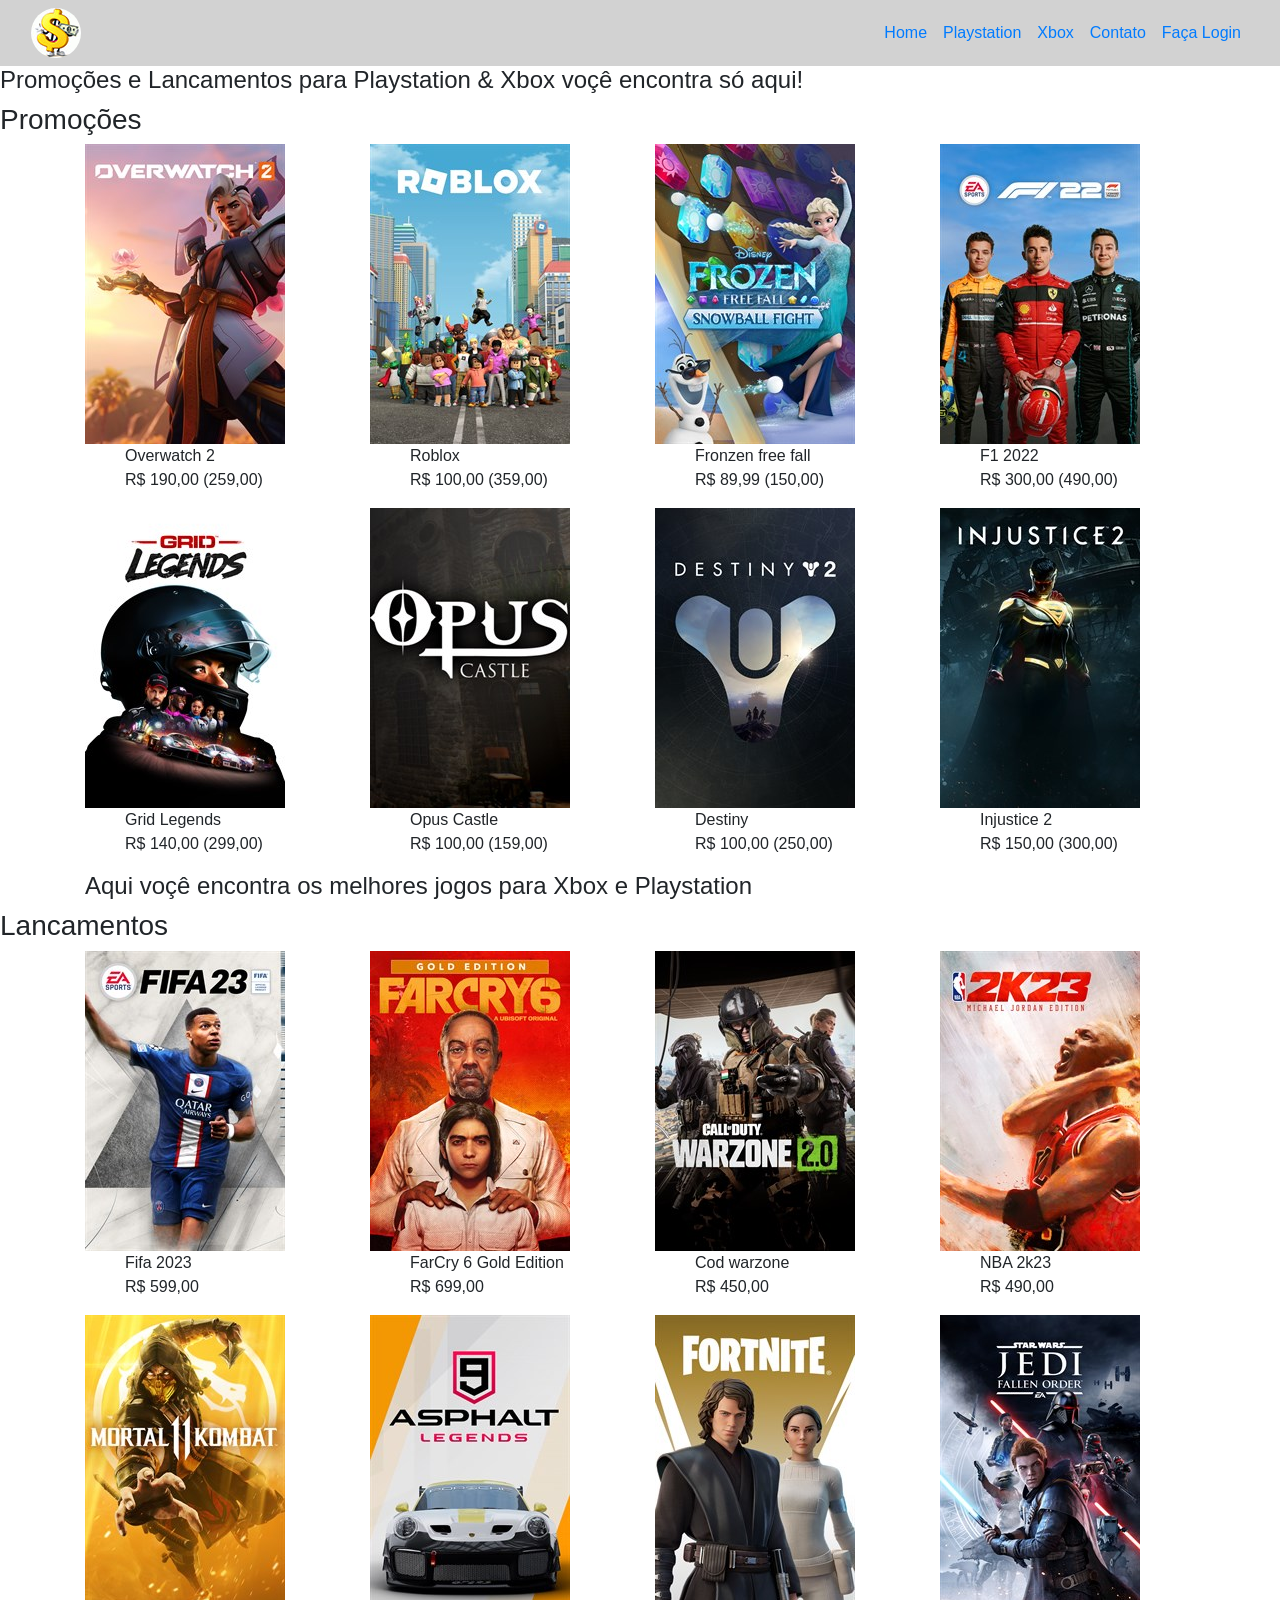
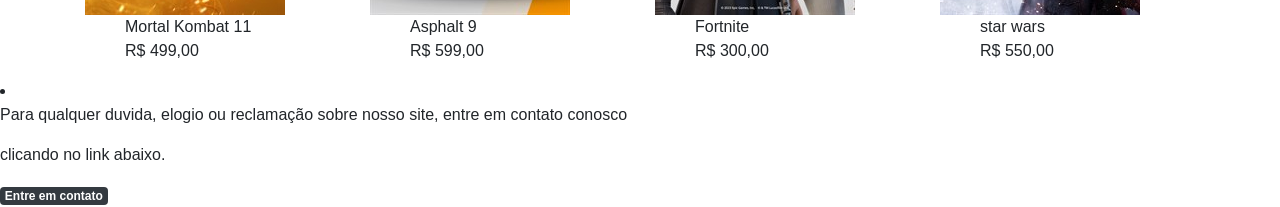
<file: Baratchim-Ecommerce_front-end/index.html>
<!DOCTYPE html>
<html lang="pt-br">
  <head>
    <!-- Meta tags Obrigatórias -->
    <meta charset="utf-8">
    <meta name="viewport" content="width=device-width, initial-scale=1, shrink-to-fit=no">
    <!-- Bootstrap CSS -->
    <link rel="stylesheet" href="https://stackpath.bootstrapcdn.com/bootstrap/4.1.3/css/bootstrap.min.css" integrity="sha384-MCw98/SFnGE8fJT3GXwEOngsV7Zt27NXFoaoApmYm81iuXoPkFOJwJ8ERdknLPMO" crossorigin="anonymous">

	<link rel="stylesheet" href="C:\workspace_web\Baratchim-Ecommerce\Baratchim-Ecommerce\src\css\style.css">

    <title>Ecommerce Barachim</title>
  </head>
  <body>
	<!-- TAGS PARA DEIXA O SITE RESPONSIVO -->
	<header><!-- MENU SUPERIOR -->
		<nav class="navbar navbar-expand-lg nevbar-dark py-2" style="background-color: #d2d2d2">
			<div class="container-fluid">
				<!-- logo da empresa arrendonda -->
				<img src="src/img/logo.jpg" class="rounded-circle" alt="Logo da empresa">
				<button class="navbar-toggler" type="button" data-bs-toggle="collapse"
					data-bs-target="#navbarSupportedContent" aria-controls="navbarSupportedContent" aria-expanded="false"
					aria-label="Toggle navigation">
					<span class="navbar-toggler-icon"></span>
				</button>

				<!-- BOTOES DE NAVEGAÇÃO SUPERIORES -->
				<div class="collapse navbar-collapse" id="navbarSupportedContent">
					<ul class="navbar-nav ml-auto">
						<li class="nav-item">
							<a class="nav-link" href="C:\workspace_web\Baratchim-Ecommerce\Baratchim-Ecommerce\index.html">Home</a>
						</li>
						<li class="nav-item">
							<a class="nav-link" href="C:\workspace_web\Baratchim-Ecommerce\Baratchim-Ecommerce\Playstation.html">Playstation</a>
						</li>
						<li class="nav-item">
							<a class="nav-link" href="C:\workspace_web\Baratchim-Ecommerce\Baratchim-Ecommerce\Xbox.html">Xbox</a>
						</li>
						<li class="nav-item">
							<a class="nav-link" href="C:\workspace_web\Baratchim-Ecommerce\Baratchim-Ecommerce\Contato.html">Contato</a>
						</li>
						<li class="nav-item">
							<a class="nav-link" href="C:\workspace_web\Baratchim-Ecommerce\Baratchim-Ecommerce\src\pags_login\login_screen.html">Faça Login</a>
						</li>
					</ul>
				</div>
			</div>
		</nav>
	</header>
	<!-- FRASE INICIAL -->
	<div class="frase">
		<td>
			<tr>
				<h4> Promoções e Lancamentos para Playstation & Xbox voçê encontra só aqui!</h4>
			</tr>
		</td>
	</div>
	<!-- promoções -->
	<div class="promocoes">
		<td>
			<tr>
				<h3>Promoções</h3>
			</tr>
		</td>
	</div>
	<div class="container">
		<div class="row">
			<div class="col-sm">
				<tr>
					<td>
						<img src="src/img/jogos/overwatch 2.jpg" alt="imagem jogo">
					</td>
				</tr>
				<tr>
					<td>
						<ul style="list-style: none;">
							<li> Overwatch 2 </li>
							<li>R$ 190,00 (259,00)</li>
						</ul>
					</td>
				</tr>
			</div>
			<div class="col-sm">
				<tr>
					<td>
						<img src="src/img/jogos/roblox.jpg" alt="imagem jogo">
					</td>
				</tr>
				<tr>
					<td>
						<ul style="list-style: none;">
							<li> Roblox</li>
							<li>R$ 100,00 (359,00)</li>
						</ul>
					</td>
				</tr>
			</div>
			<div class="col-sm">
				<tr>
					<td>
						<img src="src/img/jogos/Fronzen free fall.jpg" alt="imagem jogo">
					</td>
				</tr>
				<tr>
					<td>
						<ul style="list-style: none;">
							<li> Fronzen free fall </li>
							<li>R$ 89,99 (150,00)</li>
						</ul>
					</td>
				</tr>
			</div>
			<div class="col-sm">
				<tr>
					<td>
						<img src="src/img/jogos/F12022.jpg" alt="imagem jogo">
					</td>
				</tr>
				<tr>
					<td>
						<ul style="list-style: none;">
							<li> F1 2022</li>
							<li> R$ 300,00 (490,00)</li>
						</ul>
					</td>
				</tr>
			</div>
		</div>
		<div class="row">
			<div class="col-sm">
				<tr>
					<td>
						<img src="src/img/jogos/grid.jpg" alt="imagem jogo">
					</td>
				</tr>
				<tr>
					<td>
						<ul style="list-style: none; text-align: left;">
							<li> Grid Legends </li>
							<li>R$ 140,00 (299,00)</li>
						</ul>
					</td>
				</tr>
			</div>
			<div class="col-sm">
				<tr>
					<td>
						<img src="src/img/jogos/opus castle.jpg" alt="imagem jogo">
					</td>
				</tr>
				<tr>
					<td>
						<ul style="list-style: none;">
							<li> Opus Castle</li>
							<li>R$ 100,00 (159,00)</li>
						</ul>
					</td>
				</tr>
			</div>
			<div class="col-sm">
				<tr>
					<td>
						<img src="src/img/jogos/destiny.jpg" alt="imagem jogo">
					</td>
				</tr>
				<tr>
					<td>
						<ul style="list-style: none;">
							<li> Destiny </li>
							<li>R$ 100,00 (250,00)</li>
						</ul>
					</td>
				</tr>
			</div>
			<div class="col-sm">
				<tr>
					<td>
						<img src="src/img/jogos/injustice2.jpg" alt="imagem jogo">
					</td>
				</tr>
				<tr>
					<td>
						<ul style="list-style: none;">
							<li> Injustice 2</li>
							<li> R$ 150,00 (300,00)</li>
						</ul>
					</td>
				</tr>
			</div>
		</div>
	<div class="frase">
		<td>
			<tr>
				<h4> Aqui voçê encontra os melhores jogos para Xbox e Playstation</h4>
			</tr>
		</td>
	</div>
	</div>
	<!-- Lancamentos -->
	<div class="lancamentos">
		<td>
			<tr>
				<h3>Lancamentos</h3>
			</tr>
		</td>
	</div>
	<div class="container">
		<div class="row">
			<div class="col-sm">
				<tr>
					<td>
						<img src="src/img/jogos/fifa 23.jpg" alt="imagem jogo">
					</td>
				</tr>
				<tr>
					<td>
						<ul style="list-style: none;">
							<li> Fifa 2023 </li>
							<li>R$ 599,00</li>
						</ul>
					</td>
				</tr>
			</div>
			<div class="col-sm">
				<tr>
					<td>
						<img src="src/img/jogos/FarCry 6 gold edition.jpg" alt="imagem jogo">
					</td>
				</tr>
				<tr>
					<td>
						<ul style="list-style: none;">
							<li> FarCry 6 Gold Edition</li>
							<li>R$ 699,00</li>
						</ul>
					</td>
				</tr>
			</div>
			<div class="col-sm">
				<tr>
					<td>
						<img src="src/img/jogos/cod_warzone.jpg" alt="imagem jogo">
					</td>
				</tr>
				<tr>
					<td>
						<ul style="list-style: none;">
							<li> Cod warzone </li>
							<li>R$ 450,00</li>
						</ul>
					</td>
				</tr>
			</div>
			<div class="col-sm">
				<tr>
					<td>
						<img src="src/img/jogos/Michael Jordan NBA 2k23.jpg" alt="imagem jogo">
					</td>
				</tr>
				<tr>
					<td>
						<ul style="list-style: none;">
							<li> NBA 2k23</li>
							<li> R$ 490,00</li>
						</ul>
					</td>
				</tr>
			</div>
		</div>
		<div class="row">
			<div class="col-sm">
				<tr>
					<td>
						<img src="src/img/jogos/mortal kombat 11.jpg" alt="imagem jogo">
					</td>
				</tr>
				<tr>
					<td>
						<ul style="list-style: none;">
							<li> Mortal Kombat 11 </li>
							<li>R$ 499,00</li>
						</ul>
					</td>
				</tr>
			</div>
			<div class="col-sm">
				<tr>
					<td>
						<img src="src/img/jogos/asphalt 9.jpg" alt="imagem jogo">
					</td>
				</tr>
				<tr>
					<td>
						<ul style="list-style: none;">
							<li> Asphalt 9</li>
							<li>R$ 599,00</li>
						</ul>
					</td>
				</tr>
			</div>
			<div class="col-sm">
				<tr>
					<td>
						<img src="src/img/jogos/fortnite.jpg" alt="imagem jogo">
					</td>
				</tr>
				<tr>
					<td>
						<ul style="list-style: none;">
							<li> Fortnite </li>
							<li>R$ 300,00</li>
						</ul>
					</td>
				</tr>
			</div>
			<div class="col-sm">
				<tr>
					<td>
						<img src="src/img/jogos/star wars.jpg" alt="imagem jogo">
					</td>
				</tr>
				<tr>
					<td>
						<ul style="list-style: none;">
							<li> star wars</li>
							<li> R$ 550,00</li>
						</ul>
					</td>
				</tr>
			</div>
		</div>
	</div>
	<div class="rodape">
		<td>
			<tr>
				<li>
					<p>Para qualquer duvida, elogio ou reclamação sobre nosso site, entre em contato conosco </p>
					<p> clicando no link abaixo. </p>
					<a href="#" class="badge badge-dark">Entre em contato</a>
				</li>
			</tr>
		</td>
	</div>
    <!-- JavaScript (Opcional) -->
    <!-- jQuery primeiro, depois Popper.js, depois Bootstrap JS -->
    <script src="https://code.jquery.com/jquery-3.3.1.slim.min.js" integrity="sha384-q8i/X+965DzO0rT7abK41JStQIAqVgRVzpbzo5smXKp4YfRvH+8abtTE1Pi6jizo" crossorigin="anonymous"></script>
    <script src="https://cdnjs.cloudflare.com/ajax/libs/popper.js/1.14.3/umd/popper.min.js" integrity="sha384-ZMP7rVo3mIykV+2+9J3UJ46jBk0WLaUAdn689aCwoqbBJiSnjAK/l8WvCWPIPm49" crossorigin="anonymous"></script>
    <script src="https://stackpath.bootstrapcdn.com/bootstrap/4.1.3/js/bootstrap.min.js" integrity="sha384-ChfqqxuZUCnJSK3+MXmPNIyE6ZbWh2IMqE241rYiqJxyMiZ6OW/JmZQ5stwEULTy" crossorigin="anonymous"></script>
	<link rel="stylesheet" href="https://cdnjs.cloudflare.com/ajax/libs/font-awesome/5.15.3/css/all.min.css" integrity="sha512-8KL8Vf0hVrM0K9n6CXyRo/OV+PQF/mT4M7ADuc+MNl3Q9p1L2WzUwIyfzJghqjw8anB/ygb5egbTp5i8KTqZg==" crossorigin="anonymous" referrerpolicy="no-referrer" />
	</body>
</html>
</file>
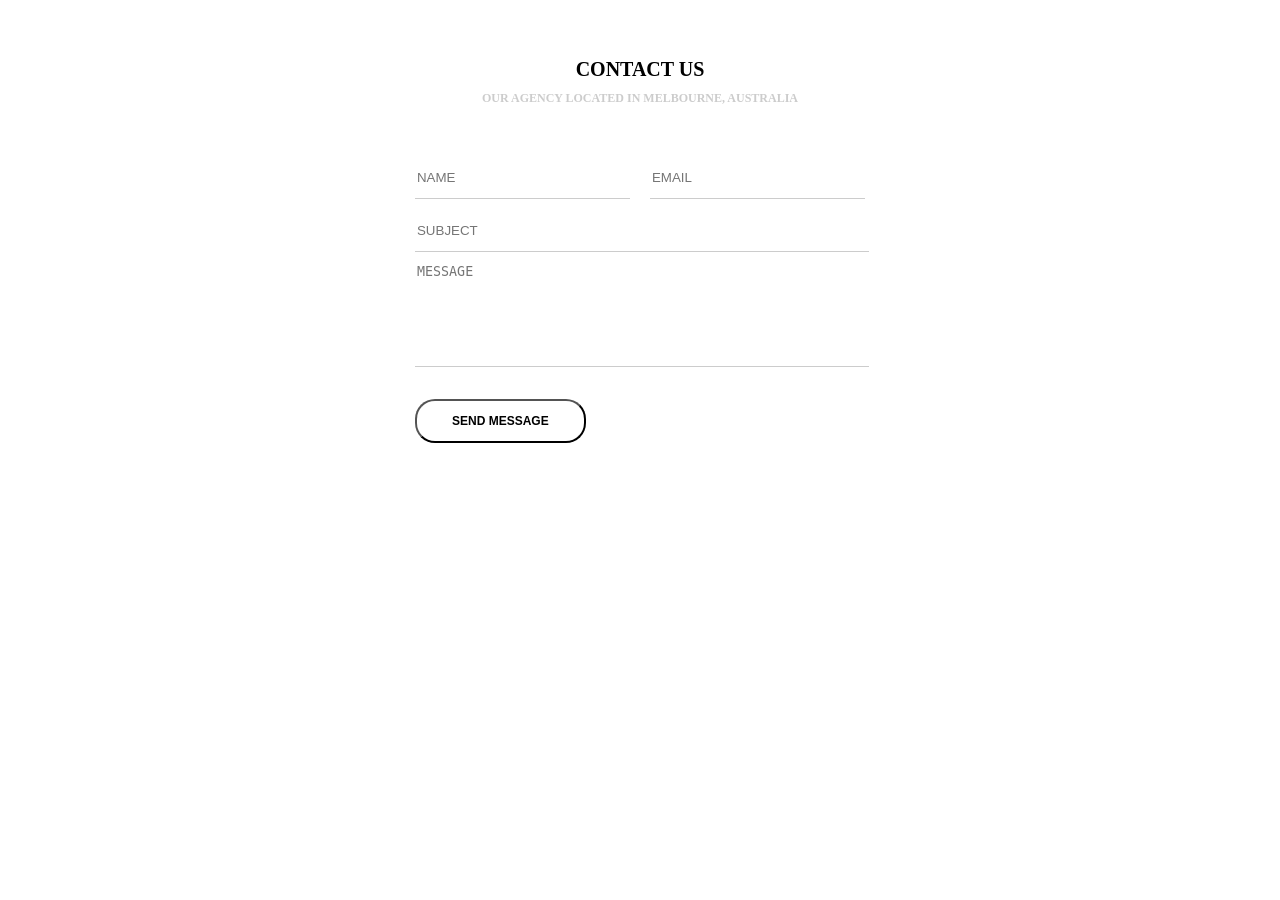
<file: Baratchim-Ecommerce_front-end/Contato.html>
<!DOCTYPE html>
<html lang="en">
<head>
    <meta charset="UTF-8">
    <meta http-equiv="X-UA-Compatible" content="IE=edge">
    <meta name="viewport" content="width=device-width, initial-scale=1.0">
    <link rel="stylesheet" href="./src/css/contato.css">
    <title>Contato</title>
</head>
<body>
    <section class="default light">
        <div class="section-title">Contact Us</div>
        <div class="section-desc">Our Agency Located in Melbourne, Australia</div>
        <div class="section-body">
            <div class="section-contact">
                <form method="POST">
                    <div class="section-contact--split">
                        <input type="text" name="name" placeholder="NAME" />
                        <input type="text" name="name" placeholder="EMAIL" />
                    </div>
                    <input type="text" name="name" placeholder="SUBJECT" />
                    <textarea name="message" placeholder="MESSAGE"></textarea>
                    <input type="submit" value="Send Message" class="button" />
                </form>
            </div>
        </div>
    </section>
</body>
</html>
</file>
<file: Baratchim-Ecommerce_front-end/src/css/contato.css>
/*section - default*/
.default {
    padding-top: 50px;
    padding-bottom: 50px;
}
.default .section-title, .default .section-desc {
    text-align: center;
    text-transform: uppercase;
    font-weight: bold;
}
.default .section-title {
    font-size: 20px;
}
.default .section-desc {
    font-size: 12px;
    color: #CCC;
    margin-top: 10px;
    margin-bottom: 40px;   
}
.default .section-body {
   margin: auto;
   max-width: 87.45vw;
}

/*Section - Contact US*/
.section-contact {
    max-width:450px;
    margin:auto;
    text-align:center;
}
.section-contact input[type=text],
.section-contact textarea {
    display:block;
    width:100%;
    height:40px;
    border:0;
    background:transparent;
    border-bottom:1px solid #CCC;
    outline:0;
    margin-top:10px;
}
.section-contact textarea {
    height:100px;
    resize:none;
}
.section-contact--split {
    display:flex;
}
.section-contact--split input:first-child {
    margin-right:20px;
}

.button{
    display: flex;
    text-decoration: none;
    text-transform: uppercase;
    text-align: center;
    color: var(--c-white);
    font-size: 12px;
    max-width: 182px;
    font-weight: 600;
    padding: 13px 35px;
    border-radius: 20px;
    margin-top: 2rem;
    background-color: var(--c-blue);
}
</file>
